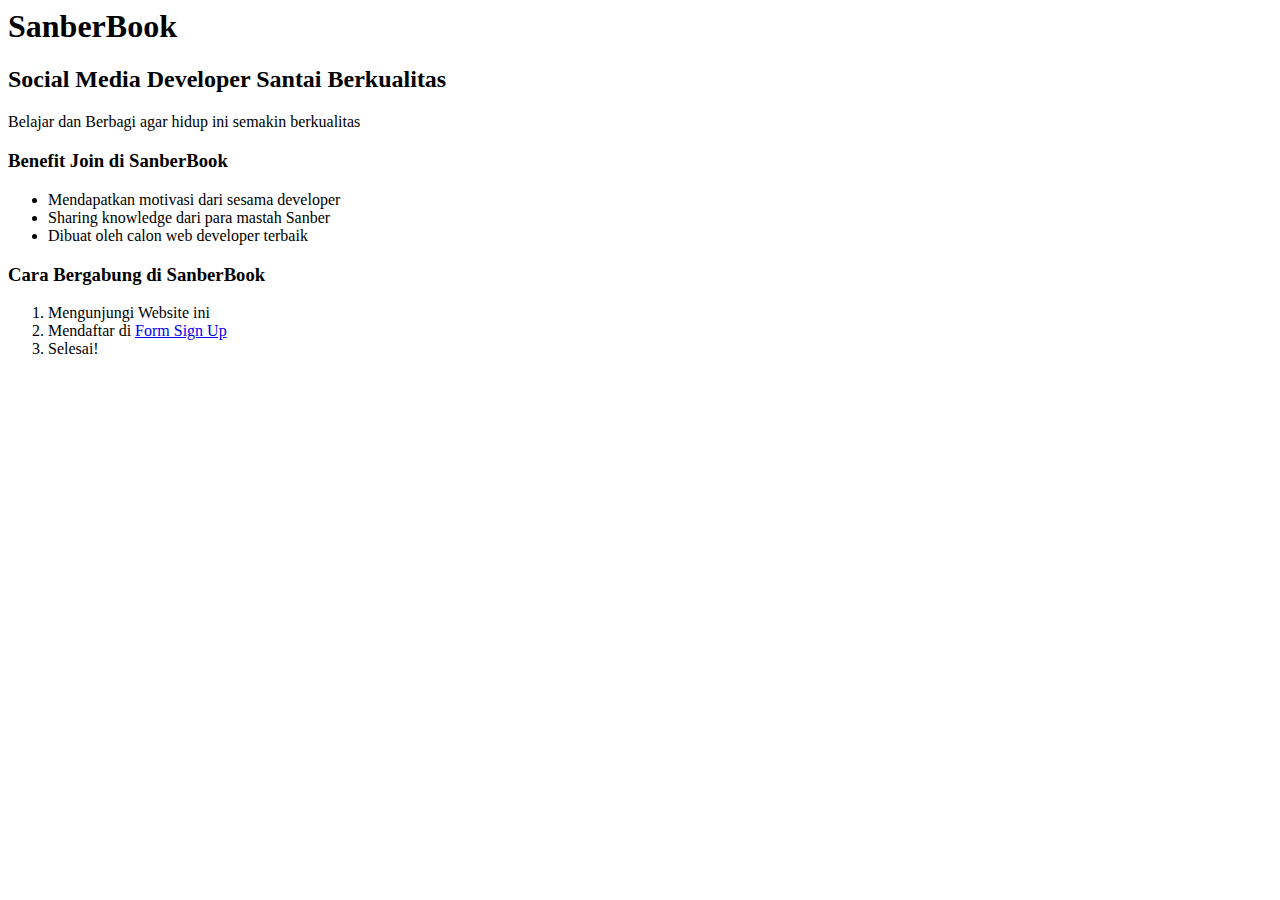
<file: index.html>
<html>
    <head>
        <title>Index</title>
    </head>
    <body>
        <h1>SanberBook</h1>
        <h2>Social Media Developer Santai Berkualitas</h2>
        <p>Belajar dan Berbagi agar hidup ini semakin berkualitas</p>
        <h3>Benefit Join di SanberBook</h3>
        <ul>
            <li>Mendapatkan motivasi dari sesama developer</li>
            <li>Sharing knowledge dari para mastah Sanber</li>
            <li>Dibuat oleh calon web developer terbaik</li>
        </ul>
        <h3>Cara Bergabung di SanberBook</h3>
        <ol>
            <li>Mengunjungi Website ini</li>
            <li>Mendaftar di <a href="form.html">Form Sign Up</a></li>
            <li>Selesai!</li>
        </ol>    
    </body>
</html>
</file>
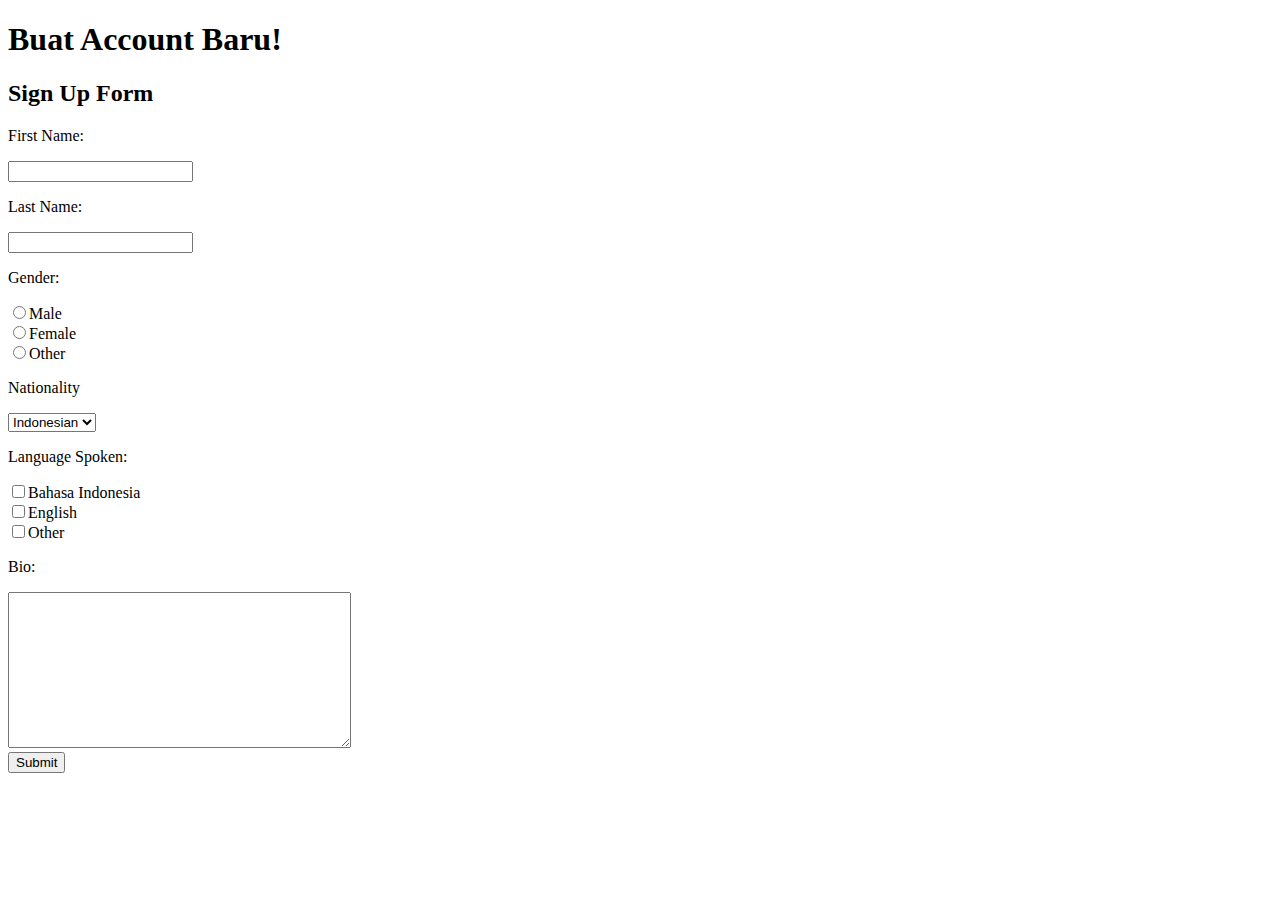
<file: form.html>
<!DOCTYPE html>
<html lang="en">
<head>
    <meta charset="UTF-8">
    <meta http-equiv="X-UA-Compatible" content="IE=edge">
    <meta name="viewport" content="width=device-width, initial-scale=1.0">
    <title>Signup Form</title>
</head>
<body>
    <h1>Buat Account Baru!</h1>
    <h2>Sign Up Form</h2>
    <form method="GET" action="welcome.html">
        <p><label for="">First Name:</label></p>
        <p><input type="text" name="" id=""></p>
        <p><label for="">Last Name:</label></p>
        <p><input type="text" name="" id=""></p>
        <p><label for="">Gender:</label></p>
        <p>
            <input type="radio" value="1" name="GD" id="">Male<br>
            <input type="radio" value="2" name="GD" id="">Female<br>
            <input type="radio" value="3" name="GD" id="">Other<br>
        </p>
        <p><label for="">Nationality</label></p>
        <select name="" id="">
            <option value="">Indonesian</option>
            <option value="">UK</option>
            <option value="">Others</option>
        </select><br>
        <p>Language Spoken:</p>
        <p>
            <input type="checkbox" name="" id="">Bahasa Indonesia<br>
            <input type="checkbox" name="" id="">English<br>
            <input type="checkbox" name="" id="">Other<br>
        </p>
        <p><label for="">Bio:</label></p>
        <textarea name="" id="" cols="40" rows="10"></textarea><br>
        <input type="submit">
    </form>
</body>
</html>
</file>
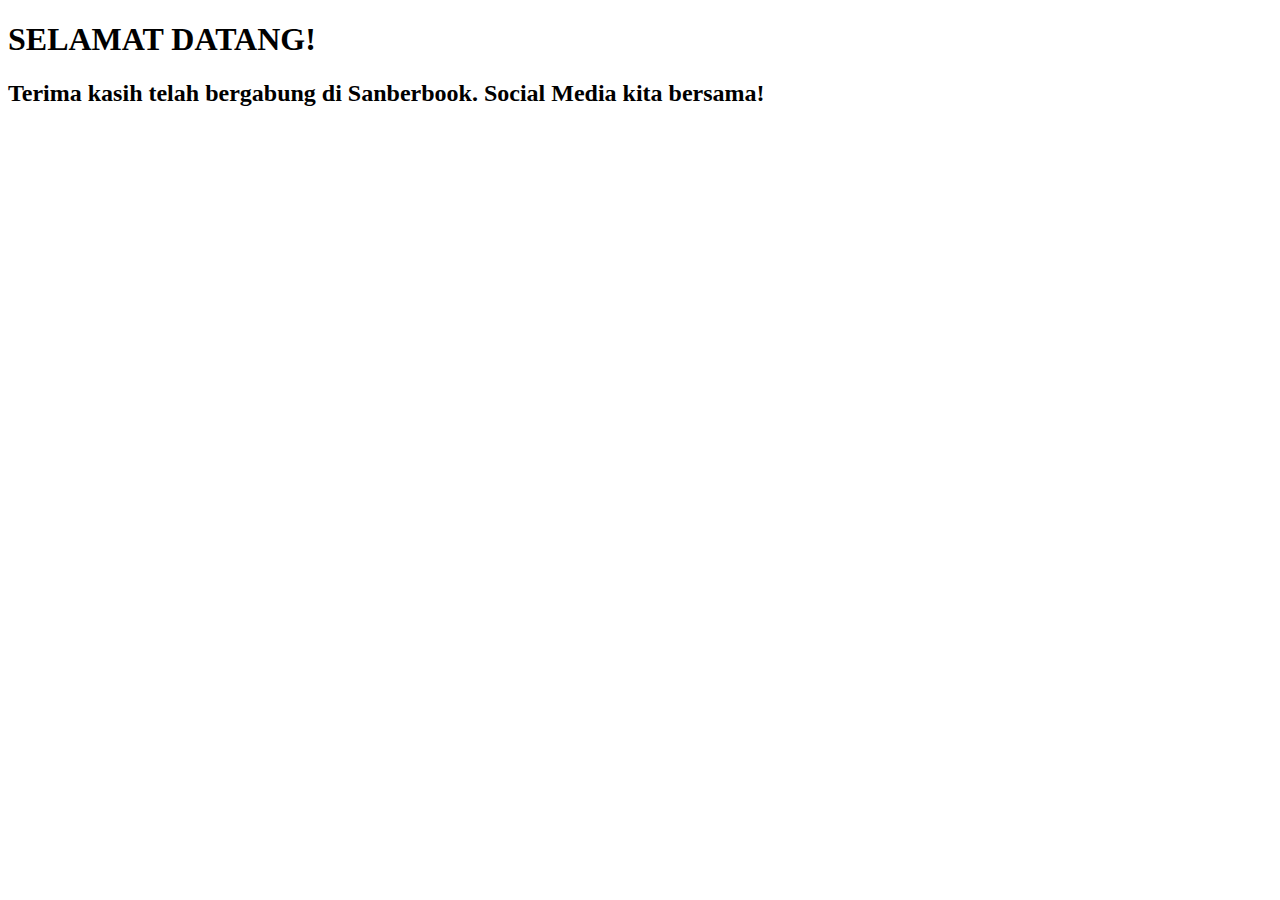
<file: welcome.html>
<!DOCTYPE html>
<html lang="en">
<head>
    <meta charset="UTF-8">
    <meta http-equiv="X-UA-Compatible" content="IE=edge">
    <meta name="viewport" content="width=device-width, initial-scale=1.0">
    <title>Welcome!</title>
</head>
<body>
    <h1>SELAMAT DATANG!</h1>
    <h2>Terima kasih telah bergabung di Sanberbook. Social Media kita bersama!</h2>
</body>
</html>
</file>
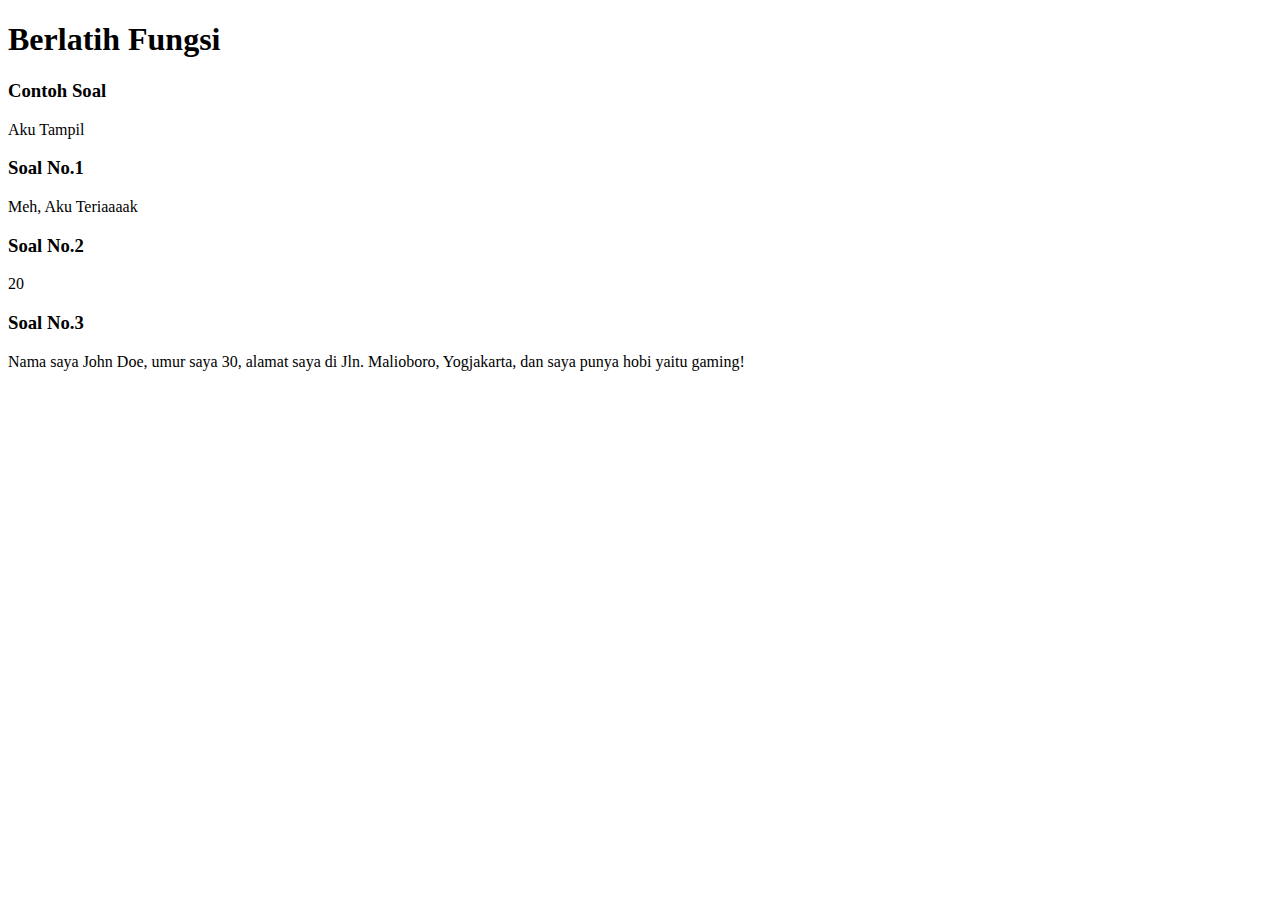
<file: tugas4-javascript/soal_fungsi.html>
<!DOCTYPE html>
<html lang="en">
<head>
    <meta charset="UTF-8">
    <meta name="viewport" content="width=device-width, initial-scale=1.0">
    <meta http-equiv="X-UA-Compatible" content="ie=edge">
    <title>Function</title>
</head>
<body>
    <h1>Berlatih Fungsi</h1>

    <h3>Contoh Soal</h3>
    <div id="contohJawaban">

    </div>

    <h3>Soal No.1</h3>
    <div id="jawaban1">

    </div>

    <h3>Soal No.2</h3>
    <div id="jawaban2">

    </div>

    <h3>Soal No.3</h3>
    <div id="jawaban3">

    </div>

    <script>

        // CONTOH
        // Kamu diminta untuk membuat fungsi bernama tampilkan() untuk menampilkan "Aku Tampil" pada halaman html. 

        // Jawaban CONTOH
        function tampilkan() {
            document.getElementById("contohJawaban").innerHTML = "Aku Tampil"
        }

        //Jalankan function 
        tampilkan()

        // Soal No. 1 Fungsi Teriak
        /* 
            Buatlah sebuah fungsi bernama teriak(), yang mengembalikan nilai berupa "Halo Function!", yang kemudian akan ditampilkan di halaman html.
            Tampilkan dengan cara document.getElementById("jawaban1").innerHTML seperti di CONTOH.
        */

        
        function teriak() {
            // Tulis Code mulai di sini

            document.getElementById("jawaban1").innerHTML = "Meh, Aku Teriaaaak"
        }
        
        // Jalankan function teriak
        teriak()

        // Soal No. 2 Fungsi Kalikan
        /* 
            Buatlah sebuah fungsi bernama kalikan(), yang mengembalikan nilai berupa hasil kali dari dua parameter yang dikirim.
            CONTOH OUTPUT: 
            kalikan(5, 4) akan memberikan output 20
            Tampilkan jawaban dengan cara document.getElementById("jawaban2").innerHTML seperti di CONTOH
        */

        
        function kalikan(num1, num2) {
            // Code kamu mulai dari sini



            document.getElementById("jawaban2").innerHTML = num1 * num2
        }
        


        // Jalankan function kalikan
        kalikan(5, 4)

        // Soal No. 3 Fungsi buatKalimat
        /* 
            Buatlah sebuah fungsi bernama buatKalimat(), yang akan memproses seluruh parameter yang diinput menjadi satu kalimat berikut: 
            "Nama saya [Name], umur saya [Age] tahun, alamat saya di [Address], dan saya punya hobby yaitu [hobby]!"

            CONTOH: 
            var name = "Agus";
            var age = 30;
            var address = "Jln. Malioboro, Yogjakarta";
            var hobby = "gaming";

            var kalimatBaru = buatKalimat(name,age,address,hobby);
            Akan menampilkan : 
            "Nama saya Agus, umur saya 30 tahun, alamat saya di Jln. Malioboro, Yogjakarta, dan saya punya hobby yaitu gaming!"
            Tampilkan dengan cara document.getElementById("jawaban3").innerHTML seperti di CONTOH
        */
    
        function buatKalimat(name, age, address, hobby) {
            // Code kamu mulai dari sini

            document.getElementById("jawaban3").innerHTML = "Nama saya " + name + ", umur saya " + [age] + ", alamat saya di " + [address] + ", dan saya punya hobi yaitu " + [hobby] + "!"
        }


        // Jalankan function buatKalimat
        var name = "John Doe";
        var age = 30;
        var address = "Jln. Malioboro, Yogjakarta";
        var hobby = "gaming";
        buatKalimat(name, age, address, hobby);
    </script>
</body>


</html>
</file>
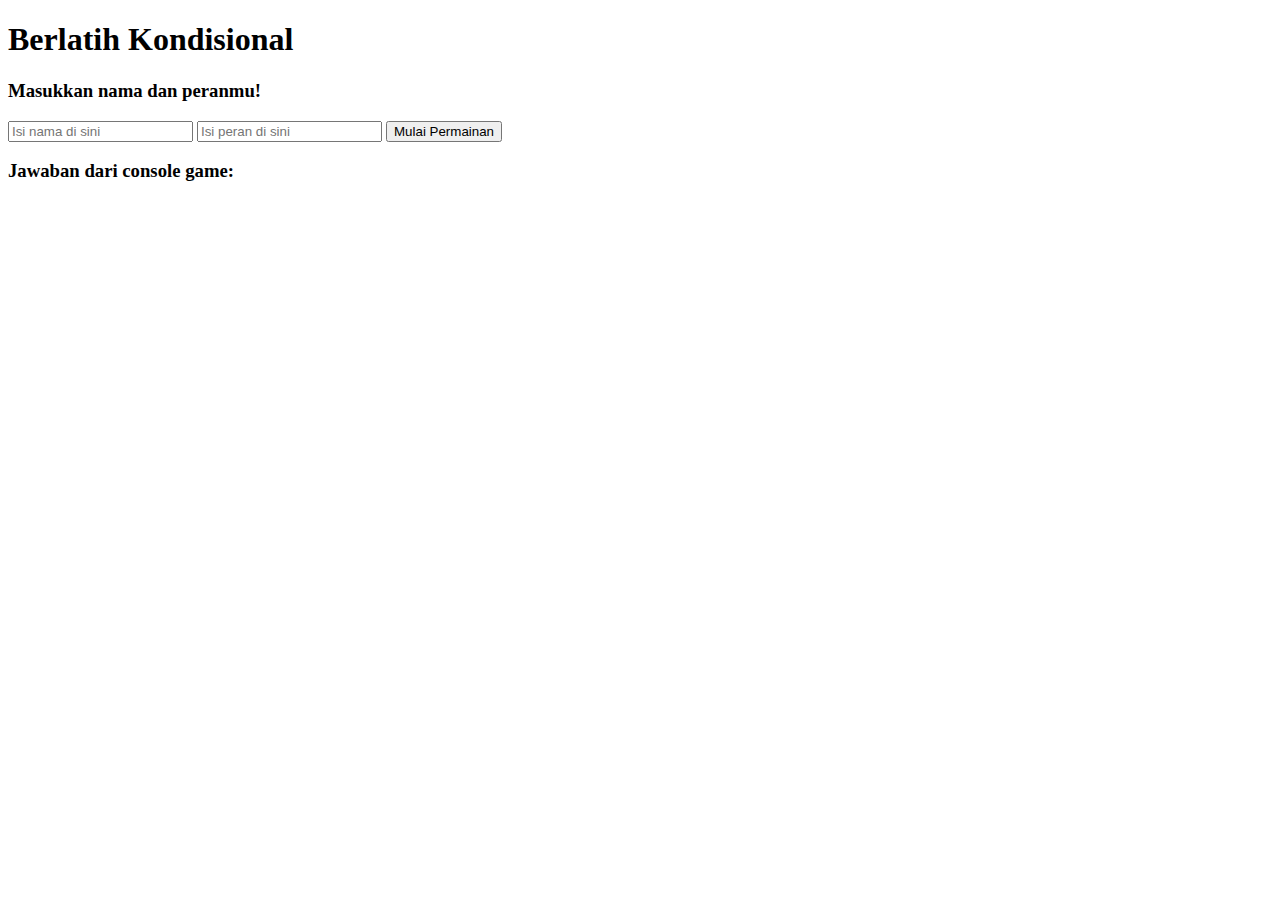
<file: tugas4-javascript/soal_kondisional.html>
<!DOCTYPE html>
<html lang="en">
<head>
    <meta charset="UTF-8">
    <meta name="viewport" content="width=device-width, initial-scale=1.0">
    <meta http-equiv="X-UA-Compatible" content="ie=edge">
    <title>Conditional HTML</title>
</head>
<body>
    <h1>Berlatih Kondisional</h1>
    
    <h3>Masukkan nama dan peranmu!</h3>
    <form action="#" id="formConditional">
        <input type="text" id="name" placeholder="Isi nama di sini">
        <input type="text" id="role" placeholder="Isi peran di sini">
        <input type="submit" value="Mulai Permainan">
    </form>

    <h3>Jawaban dari console game: </h3>
    <div id="jawaban">

    </div>
</body>

<script>

    var form = document.getElementById("formConditional")
    var jawaban = document.getElementById("jawaban")

    form.addEventListener("submit", function(e) {
        e.preventDefault()

        /* 
            ATURAN PERMAINAN 
            // Output untuk Input nama = '' dan peran = ''
            // => "Nama harus diisi!"
    
            //Output untuk Input nama = 'Mikael' dan peran = ''
            // => "Halo Mikael, Pilih peranmu untuk memulai game!"
    
            //Output untuk Input nama = 'Nina' dan peran 'Penyihir'
            // => "Selamat datang di Dunia Werewolf, Nina"
            // => "Halo Penyihir Nina, kamu dapat melihat siapa yang menjadi Werewolf!"
    
            //Output untuk Input nama = 'Danu' dan peran 'Werewolf'
            // => "Selamat datang di Dunia Werewolf, Danu"
            // "Halo Werewolf Danu, kamu dapat memilih siapa yang akan kamu makan malam ini!"
    
            //Output untuk Input nama = 'Zero' dan peran 'Rakjel'
            // => "Selamat datang di Dunia Werewolf, Zero"
            // => "Halo Rakjel Zero, Kamu menjadi rakyat jelata "
    
            PETUNJUK MENGERJAKAN
            1. Buat Kondisional agar output dari konsol sesuai yang diharapkan
            2. masukkan lah jawaban dari kondisi yang diberikan oleh User ke dalam variabel jawabanKonsol
        */

        // Tuliskan Code kamu di sini
        var name = document.getElementById("name").value
        var role = document.getElementById("role").value       
        // buatlah kondisional berdasarkan dua variabel di atas yaitu name dan role, ketentuannya dapat dibaca di atas       

        if (name == "")
        {
            hasil = "Silakan isi nama!";
        } else if (role == "")
        {
            hasil = "Selamat datang" + name + " Silakan isi role!";
        } else if (role == "Penyihir"){
            hasil = "Selamat datang " + name + " di Dunia Werewolf!</br> Halo Penyihir " + name + ", kamu dapat melihat siapa yang menjadi Werewolf!";
        } else if (role == "Werewolf"){
            hasil = "Selamat datang " + name + " di Dunia Werewolf!</br> Halo Werewolf " + name + ", kamu dapat memilih siapa yang akan kamu makan malam ini!";
        } else if (role == "Rakjel"){
            hasil = "Selamat datang " + name + " di Dunia Werewolf!</br> Halo Rakjel " + name + ", Kamu menjadi rakyat jelata!";
        } else {
            hasil = "Input Invalid!"
        }

        var jawabanKonsol = hasil
        // Code Sampai sini

        jawaban.innerHTML = jawabanKonsol
    })
        

</script>
</html>
</file>
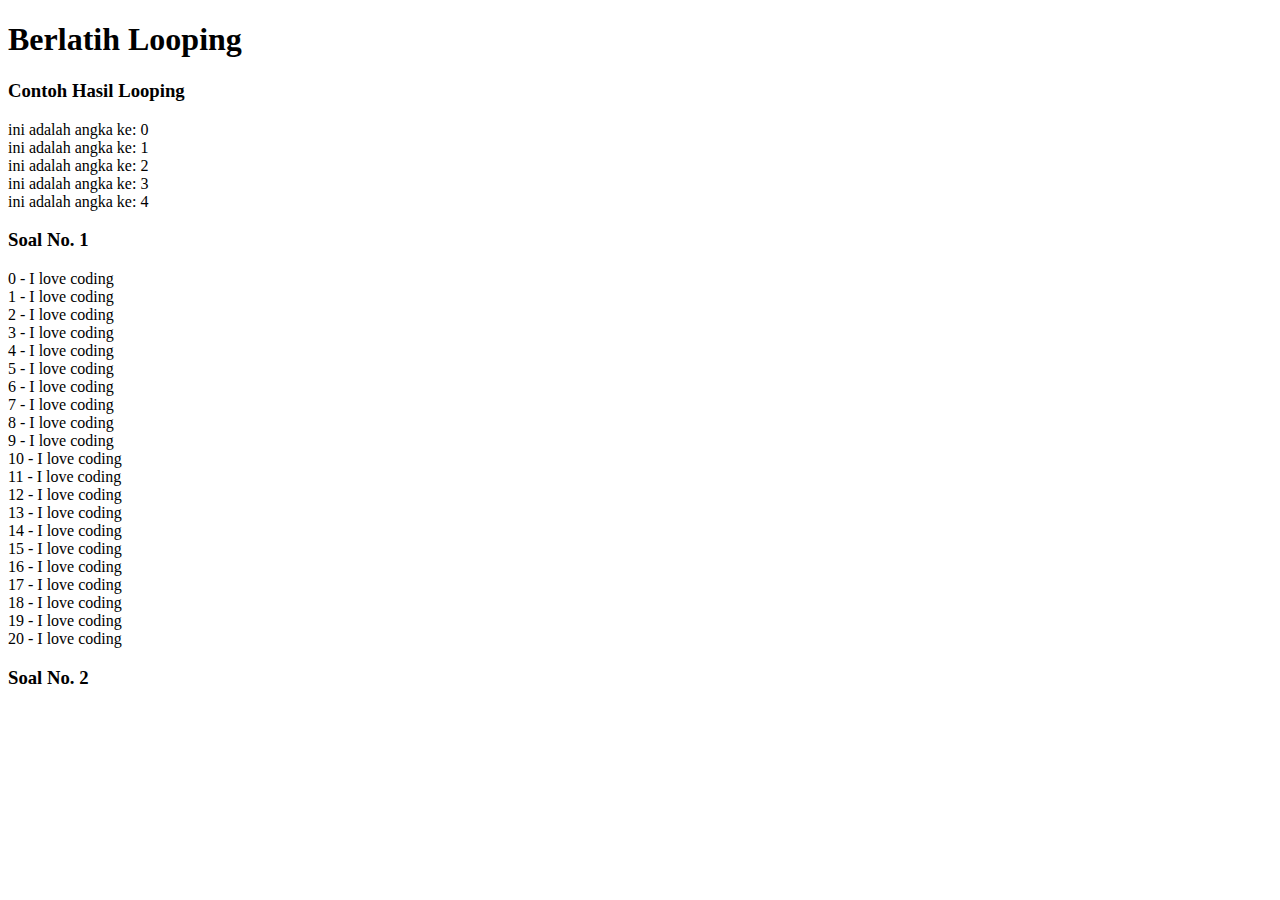
<file: tugas4-javascript/soal_looping.html>
<!DOCTYPE html>
<html lang="en">
<head>
    <meta charset="UTF-8">
    <meta name="viewport" content="width=device-width, initial-scale=1.0">
    <meta http-equiv="X-UA-Compatible" content="ie=edge">
    <title>Looping</title>

</head>
<body>
    <h1>Berlatih Looping</h1>
    <h3>Contoh Hasil Looping</h3>
    <div id="example">

    </div>
    <h3>Soal No. 1</h3>
    <div id="jawaban1">

    </div>
    <h3>Soal No. 2</h3>
    <div id="jawaban2"></div>


    <script>
        // Contoh untuk melakukan looping dengan for
        var jawabanContoh = ""
        for (var i = 0; i < 5; i++) {
            jawabanContoh += "ini adalah angka ke: " + [i] + "<br>"
            
        }
        
        // Driver Code
        document.getElementById("example").innerHTML = jawabanContoh
    
    
        // Soal No. 1 Looping menggunakan While
        /* 
            Pada tugas ini kamu diminta untuk melakukan looping dalam JavaScript dengan menggunakan syntax while. Untuk membuat tantangan ini lebih menarik (gak menarik anjay, pengen cepat selesai :) ), 
            kamu juga diminta untuk membuat suatu looping yang menghitung maju dan menghitung mundur. Jangan lupa tampilkan di console juga judul 
            'LOOPING PERTAMA' dan 'LOOPING KEDUA'." 
    
            OUTPUT :
    
            LOOPING PERTAMA
            2 - I love coding
            4 - I love coding
            6 - I love coding
            8 - I love coding
            10 - I love coding
            12 - I love coding
            14 - I love coding
            16 - I love coding
            18 - I love coding
            20 - I love coding
            LOOPING KEDUA
            20 - I will become web developer
            18 - I will become web developer
            16 - I will become web developer
            14 - I will become web developer
            12 - I will become web developer
            10 - I will become web developer
            8 - I will become web developer
            6 - I will become web developer
            4 - I will become web developer
            2 - I will become web developer
        */
        var jawaban1 = ""
        var y = 0
        // Code kamu di sini, lakukan looping dengan while
        while (y < 21){
            jawaban1 += y + " - I love coding<br>";
            y++;   
        }
    
    
        // Driver Code, Jangan diganggu !
        document.getElementById("jawaban1").innerHTML = jawaban1
    
        // Soal No. 2
        /* 
            Pada tugas ini kamu diminta untuk melakukan looping dalam JavaScript dengan menggunakan syntax for. Untuk membuat tantangan ini lebih menarik, 
            kamu juga diminta untuk memenuhi syarat tertentu yaitu: 
    
            SYARAT: 
            A. Jika angka ganjil maka tampilkan Santai
            B. Jika angka genap maka tampilkan Berkualitas
            C. Jika angka yang sedang ditampilkan adalah kelipatan 3 DAN angka ganjil maka tampilkan I Love Coding. 
    
            OUTPUT 
            1 - Santai
            2 - Berkualitas
            3 - I Love Coding 
            4 - Berkualitas
            5 - Santai
            6 - Berkualitas
            7 - Santai
            8 - Berkualitas
            9 - I Love Coding
            10 - Berkualitas
            11 - Santai
            12 - Berkualitas
            13 - Santai
            14 - Berkualitas
            15 - I Love Coding
            16 - Berkualitas
            17 - Santai
            18 - Berkualitas
            19 - Santai
            20 - Berkualitas
        */      
    
        var jawaban2 = ""
        // Code kamu di sini, lakukan looping dengan syntax for
        
    
        document.getElementById("jawaban2").innerHTML = jawaban2
    
    </script>
</body>

</html>
</file>
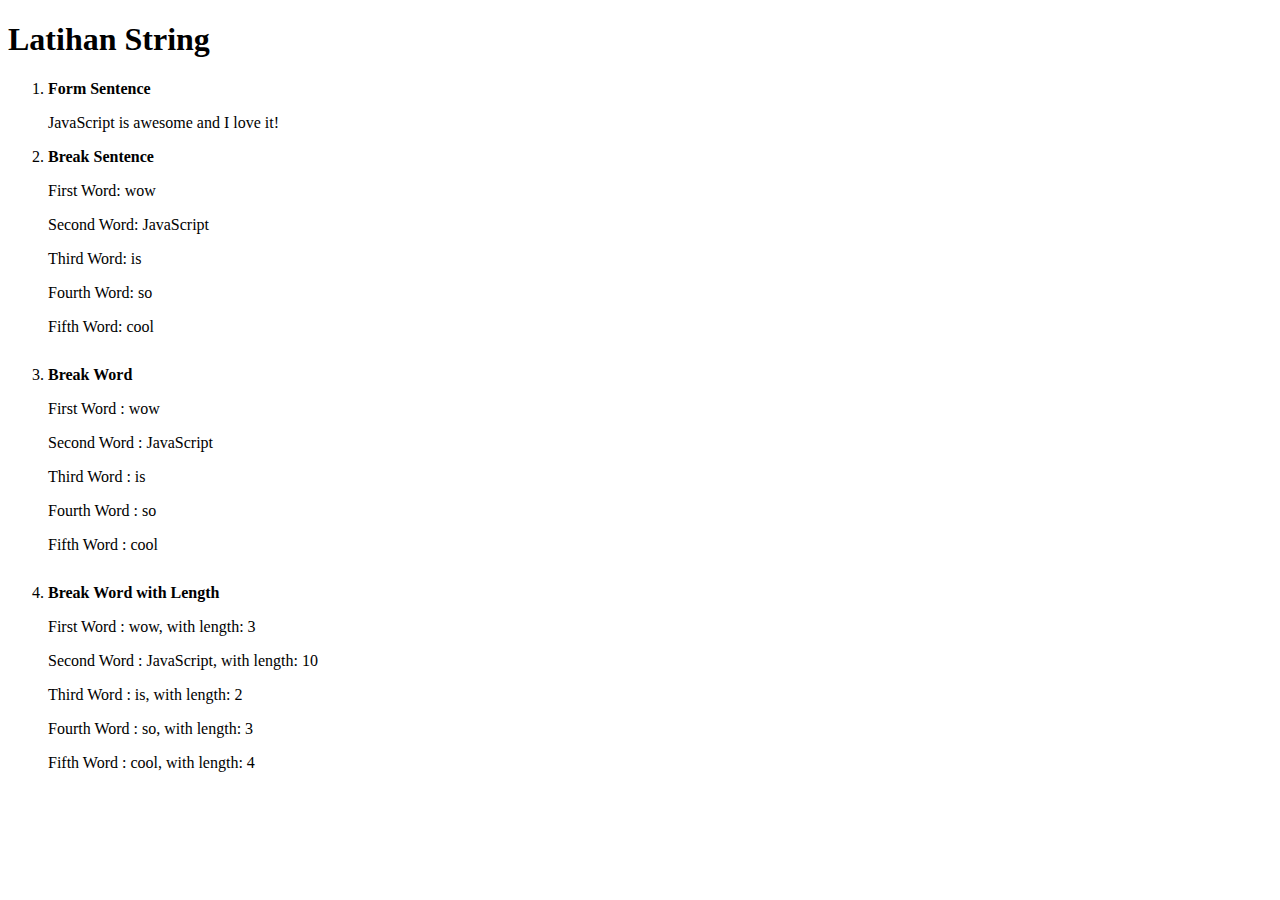
<file: tugas4-javascript/soal_string.html>
<!DOCTYPE html>

<html lang="en">
    <head>
        <meta charset="UTF-8">
        <meta name="viewport" content="width=device-width, initial-scale=1.0">
        <meta http-equiv="X-UA-Compatible" content="ie=edge">
        <title>String Exercises</title>
        <style>
            li {
                margin-bottom: 30px;
            }

            label {
                font-weight: bold;
            }

        
        </style>
    </head>
    <body>
        <h1>Latihan String</h1>
        <ol>
            
            <li  style="margin-bottom: 10px;">
                <label for="formSentence"> Form Sentence</label>
                <p id="formSentence"></p>
            </li>
            <li>
                <label for="breakSentence" >Break Sentence</label>
                <p id="firstWord"></p> 
                <p id="secondWord"></p> 
                <p id="thirdWord"></p> 
                <p id="fourthWord"></p> 
                <p id="fifthWord"></p> 
            </li>
            <li id="breakWord">
                <label for="breakWord" >Break Word</label>
                <p id="firstWord3"></p> 
                <p id="secondWord3"></p> 
                <p id="thirdWord3"></p> 
                <p id="fourthWord3"></p> 
                <p id="fifthWord3"></p> 
            </li>
            <li id="breakWordWithLength">
                <label for="breakWordWithLength">Break Word with Length</label>
                <p id="firstWord4"></p> 
                <p id="secondWord4"></p> 
                <p id="thirdWord4"></p> 
                <p id="fourthWord4"></p> 
                <p id="fifthWord4"></p>  
            </li>
        </ol>

        <script>
            // Soal No. 1 Menggabungkan string
            var word = 'JavaScript ';
            var second = 'is ';
            var third = 'awesome ';
            var fourth = 'and ';
            var fifth = 'I ';
            var sixth = 'love ';
            var seventh = 'it! ';

            // Buatlah agar kata-kata di atas menjadi kalimat dalam variabel string dengan nama sentence
            var sentence = word+second+third+fourth+fifth+sixth+seventh 
            //Edit variabel ini sehingga outputnya "Javascript is awesome and I love it!"

            // dari sini code jangan diganggu
            document.getElementById("formSentence").innerHTML = sentence
            // sampai sini code jangan diganggu

            // Soal No. 2 Memecah string dengan mengakses karakter berdasarkan indexnya
            var kalimat = 'wow JavaScript is so cool';
            var contohKataPertama = kalimat[0] + kalimat[1] + kalimat[2]; // ini contohnya
            var kataKedua = kalimat[4] + kalimat[5] + kalimat[6] + kalimat[7] + kalimat[8] + kalimat[9] + kalimat[10] + kalimat[11] + kalimat[12] + kalimat[13] + kalimat[14]//kalimat.slice(4, 14)
            var kataKetiga = kalimat[15] + kalimat[16] //kalimat.slice(15,17)
            var kataKeempat = kalimat[18] + kalimat[19] //kalimat.slice(18, 20)
            var kataKelima  = kalimat[21] + kalimat[22] + kalimat[23] + kalimat[24] //kalimat.slice(21, 25)

            // -- Dari sini code jangan diganggu!
            document.getElementById("firstWord").innerHTML = "First Word: " + contohKataPertama 
            document.getElementById("secondWord").innerHTML = "Second Word: " + kataKedua
            document.getElementById("thirdWord").innerHTML = "Third Word: " + kataKetiga
            document.getElementById("fourthWord").innerHTML = "Fourth Word: " + kataKeempat
            document.getElementById("fifthWord").innerHTML = "Fifth Word: " + kataKelima
            // -- sampai sini code jangan diganggu

            // Soal No. 3  Mengambil sebagian dari string dengan metode substring
            var kalimat3 = 'wow JavaScript is so cool';
            var contohKataPertama3 = kalimat3.substring(0, 3);
            var kataKedua3 = kalimat3.substring(4, 14);
            var kataKetiga3 = kalimat3.substring(15, 17);
            var kataKeempat3 = kalimat3.substring(17, 20);
            var kataKelima3 = kalimat3.substring(20, 25);

            // -- Dari sini jangan diganggu!
            document.getElementById("firstWord3").innerHTML = "First Word : " + contohKataPertama3 
            document.getElementById("secondWord3").innerHTML = "Second Word : " + kataKedua3
            document.getElementById("thirdWord3").innerHTML = "Third Word : " + kataKetiga3
            document.getElementById("fourthWord3").innerHTML = "Fourth Word : " + kataKeempat3
            document.getElementById("fifthWord3").innerHTML = "Fifth Word : " + kataKelima3
            // -- sampai sini jangan diganggu

            // Soal No. 4
            var kalimat4 = 'wow JavaScript is so cool';
            var contohKataPertama4 = kalimat4.substring(0, 3);
            var kataKedua4 = kalimat4.substring(4, 14);
            var kataKetiga4 = kalimat4.substring(15, 17);
            var kataKeempat4 = kalimat4.substring(17, 20);
            var kataKelima4 = kalimat4.substring(21, 25);

            var panjangKataPertama4 = contohKataPertama4.length; // output nya panjang string "wow" adalah 3
            // Buat variabel baru di sini untuk mendapatkan panjang dari kata selanjutnya : panjangKataKedua4, panjangKataKetiga4, 
            // panjangKataKeempat4, panjangKataKelima4
            var panjangKataPertama4 = contohKataPertama4.length;
            var panjangKataKedua4 = kataKedua4.length;
            var panjangKataKetiga4 = kataKetiga4.length;
            var panjangKataKeempat4 = kataKeempat4.length;
            var panjangKataKelima4 = kataKelima4.length;
            
            document.getElementById("firstWord4").innerHTML = "First Word : " + contohKataPertama4 + ', with length: ' + panjangKataPertama4;
            document.getElementById("secondWord4").innerHTML = "Second Word : " + kataKedua4 + ', with length: ' + panjangKataKedua4;
            document.getElementById("thirdWord4").innerHTML = "Third Word : " + kataKetiga4 + ', with length: '+ panjangKataKetiga4;
            document.getElementById("fourthWord4").innerHTML = "Fourth Word : " + kataKeempat4 + ', with length: ' + panjangKataKeempat4;
            document.getElementById("fifthWord4").innerHTML = "Fifth Word : " + kataKelima4 + ', with length: ' + panjangKataKelima4;
            
        </script>
    </body>
</html>
</file>
